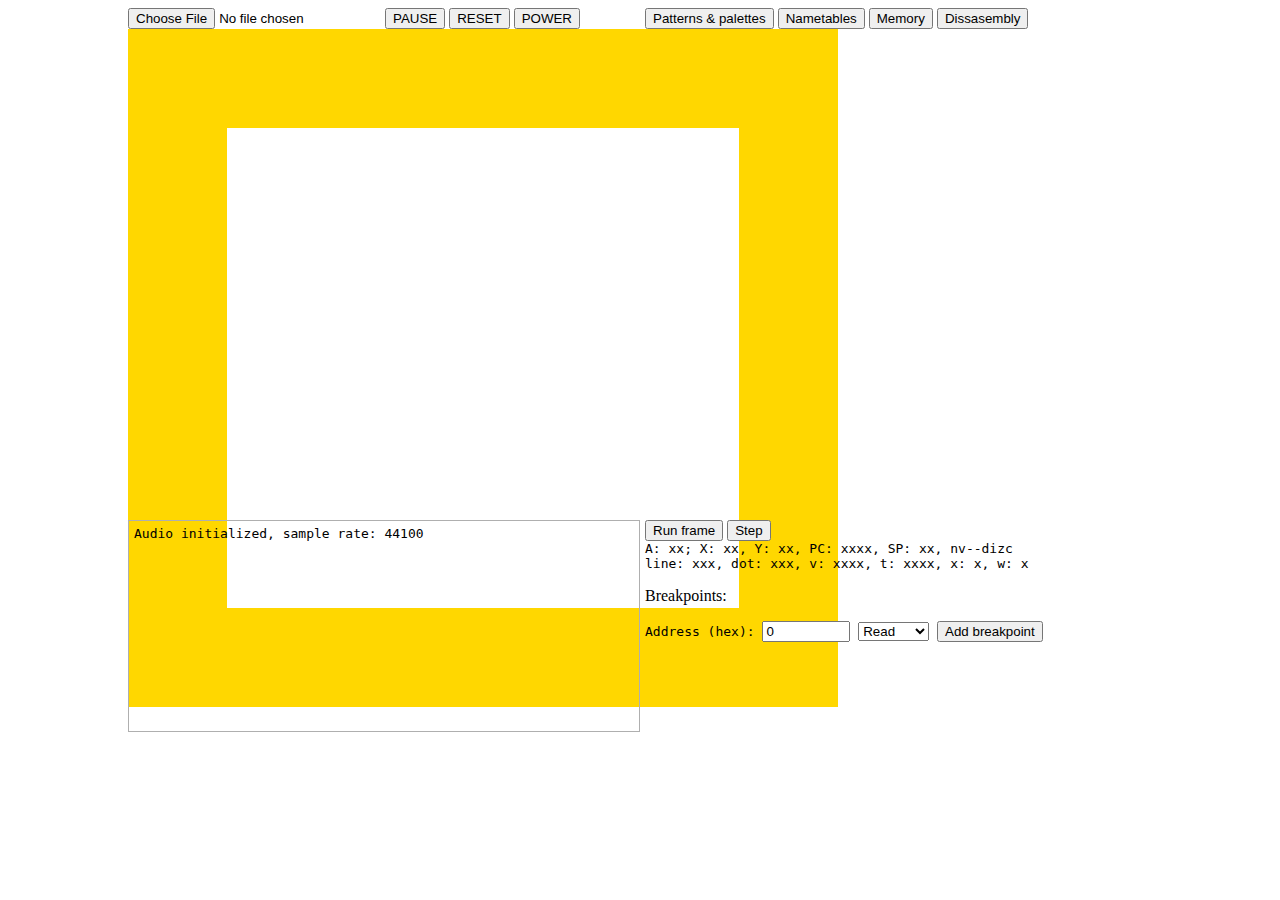
<file: debug.html>
<!doctype html>
<html>
<head>
  <link rel="stylesheet" type="text/css" href="dstyle.css">
  <title>ファミコンエミュ - みねクラ</title>
</head>
<body>
  <div id="wrapper">
    <div id="tl">
      <input id="rom" type="file">
      <button id="pause">PAUSE</button>
      <button id="reset">RESET</button>
      <button id="hardreset">POWER</button><br>
      <canvas id="output"></canvas>
    </div>
    <div id="bl">
      <pre id="log"></pre>
    </div>
    <div id="tr">
      <button id="bpatterns">Patterns &amp; palettes</button>
      <button id="bnametables">Nametables</button>
      <button id="bram">Memory</button>
      <button id="bdis">Dissasembly</button><br>
      <canvas id="doutput" style="display: block;"></canvas>
      <pre id="dtextoutput" class="state" style="display: none;">0000: xx</p>
    </div>
    <div id="br">
      <button id="runframe">Run frame</button>
      <button id="stepinstr">Step</button>
      <p id="cpustate" class="state">A: xx; X: xx, Y: xx, PC: xxxx, SP: xx, nv--dizc</p>
      <p id="ppustate" class="state">line: xxx, dot: xxx, v: xxxx, t: xxxx, x: x, w: x</p>
      <p>Breakpoints:</p>
      <p class="state">
        Address (hex): <input id="bpaddress" value="0">
        <select id="bptype">
          <option value="0">Read</option>
          <option value="1">Write</option>
          <option value="2">Execute</option>
        </select>
        <button id="bpadd">Add breakpoint</button>
      </p>
      <p id="breakpoints" class="state"></p>
    </div>
  </div>

  <script src="lib/zip.js"></script>
  <script src="lib/inflate.js"></script>

  <script src="nes/mappers.js"></script>
  <script src="mappers/nrom.js"></script>
  <script src="mappers/mmc1.js"></script>
  <script src="mappers/uxrom.js"></script>
  <script src="mappers/cnrom.js"></script>
  <script src="mappers/mmc3.js"></script>
  <script src="mappers/axrom.js"></script>

  <script src="nes/cpu.js"></script>
  <script src="nes/pipu.js"></script>
  <script src="nes/apu.js"></script>
  <script src="nes/nes.js"></script>

  <script src="js/debugger.js"></script>
  <script src="js/audio.js"></script>
  <script src="js/dbmain.js"></script>

</body>
</html>
</file>
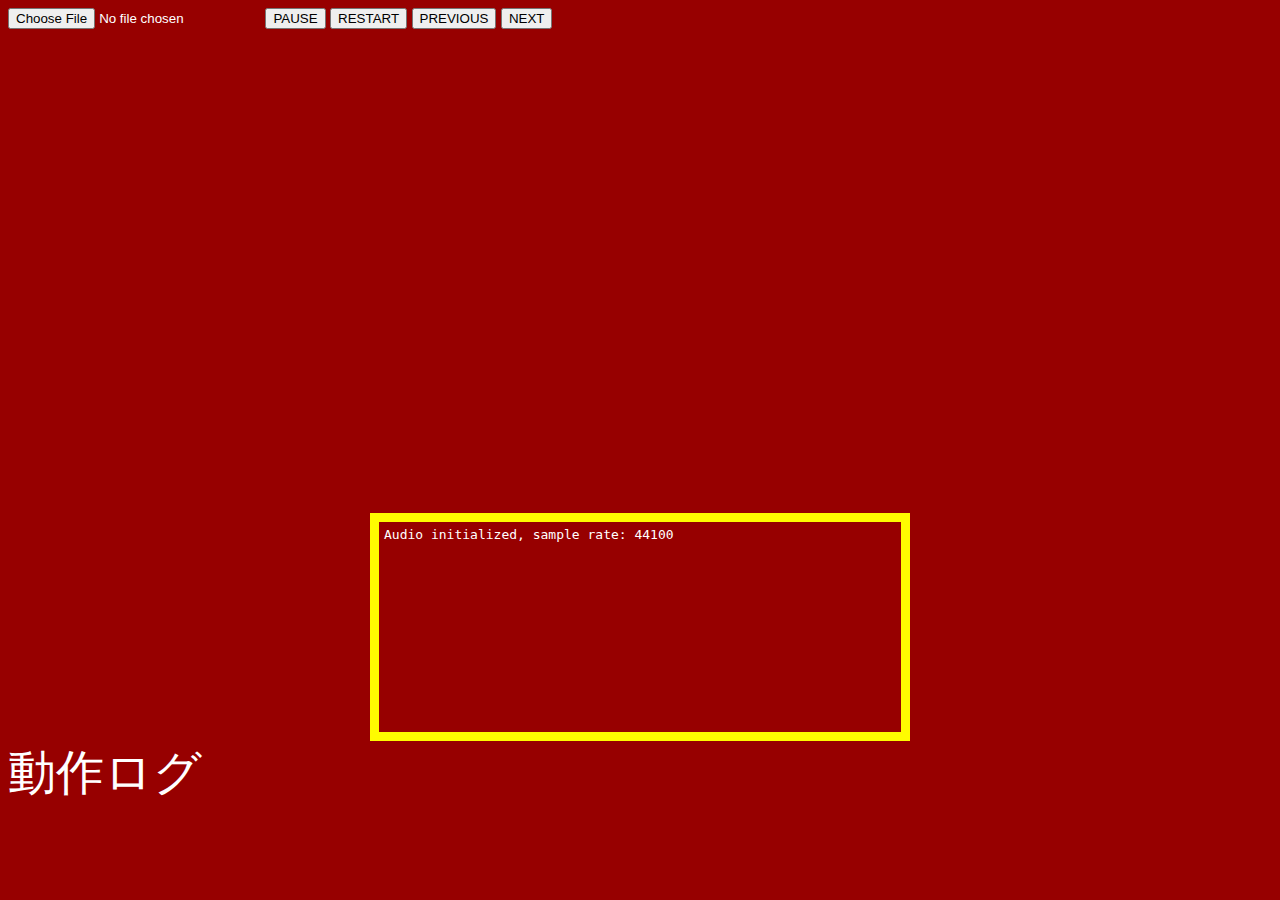
<file: nsfplayer.html>
<!doctype html>
<html>
<head>
  <link rel="stylesheet" type="text/css" href="style.css">
  <title>ファミコンエミュ - みねクラ</title>
</head>
<body class="body">
  <input id="rom" type="file">
  <button id="pause">PAUSE</button>
  <button id="reset">RESTART</button>
  <button id="prevsong">PREVIOUS</button>
  <button id="nextsong">NEXT</button><br>
  <canvas id="output"></canvas>
  <pre id="log"></pre>
  <font size="10">動作ログ</font>
  <script src="lib/zip.js"></script>
  <script src="lib/inflate.js"></script>

  <script src="nes/cpu.js"></script>
  <script src="nes/apu.js"></script>
  <script src="js/nsfmapper.js"></script>
  <script src="js/nsf.js"></script>

  <script src="js/textdraw.js"></script>
  <script src="js/audio.js"></script>
  <script src="js/nsfmain.js"></script>

</body>
</html>
</file>
<file: dstyle.css>
body {
  background-image: url("https://raw.githubusercontent.com/kaepi2022/Famicom-Emu/main/BG.jpg");
  margin-left: calc((100vw - 1024px) / 2);
}

#wrapper {
  display: grid;
  grid-template-columns: 512px 512px;
  grid-template-rows: 512px 1fr;
  column-gap: 5px;
  width: 1024px;
  margin: 0;
}

#tl {
  grid-column: 1;
  grid-row: 1;
}

#tr {
  grid-column: 2;
  grid-row: 1;
}

#bl {
  grid-column: 1;
  grid-row: 2;
}

#br {
  grid-column: 2;
  grid-row: 2;
}

pre {
  margin: 0;
  padding: 0;
}

#log {
  font-family: monospace;
  max-height: 200px;
  min-height: 200px;
  overflow: scroll;
  text-align: left;
  width: 500px;
  border: 1px solid #afafaf;
  padding: 5px;
}

#output {
  width: 512px;
  height: 480px;
  image-rendering: crisp-edges;
  image-rendering: pixelated;
  border: 99px solid #ffd700;
}

#doutput {
  image-rendering: crisp-edges;
  image-rendering: pixelated;
}

.state {
  margin: 0;
  font-family: monospace;
}

#bpaddress {
  width: 80px;
}

#breakpoints {
  overflow: scroll;
  max-height: 150px;
}
</file>
<file: style.css>
body {
  background-color: #970000;
  font-family: 'DotGothic16', sans-serif;
  color: #ffffff; 
}

pre {
  margin: 0;
  padding: 0;
}
#log {
  font-family: monospace;
  max-height: 200px;
  min-height: 200px;
  overflow: scroll;
  text-align: left;
  width: 512px;
  margin: auto;
  border: 9px solid #fffb00;
  padding: 5px;
}

#output {
  width: 512px;
  height: 480px;
  image-rendering: crisp-edges;
  image-rendering: pixelated;
}
.TheFuti {
  border: solid 3px #e5ff00;
  border: solid 17px #ffd700;
}
.LogoBgImage {
  background-image: url(https://raw.githubusercontent.com/kaepi2022/Famicom-Emu/main/%E3%83%95%E3%82%A1%E3%83%9F%E3%82%B3%E3%83%B3%E3%82%A8%E3%83%9F%E3%83%A5%20%E3%81%BF%E3%81%AD%E3%82%AF%E3%83%A9/FamicomHeader.png)
}
.EnderLine {
  background-color: #970000;
}
.BackGround {
  background-color : #ddddd;
  border-radius : 10px;
}
.Logo-Background {
  background-color : #fffb00;
}
</file>
